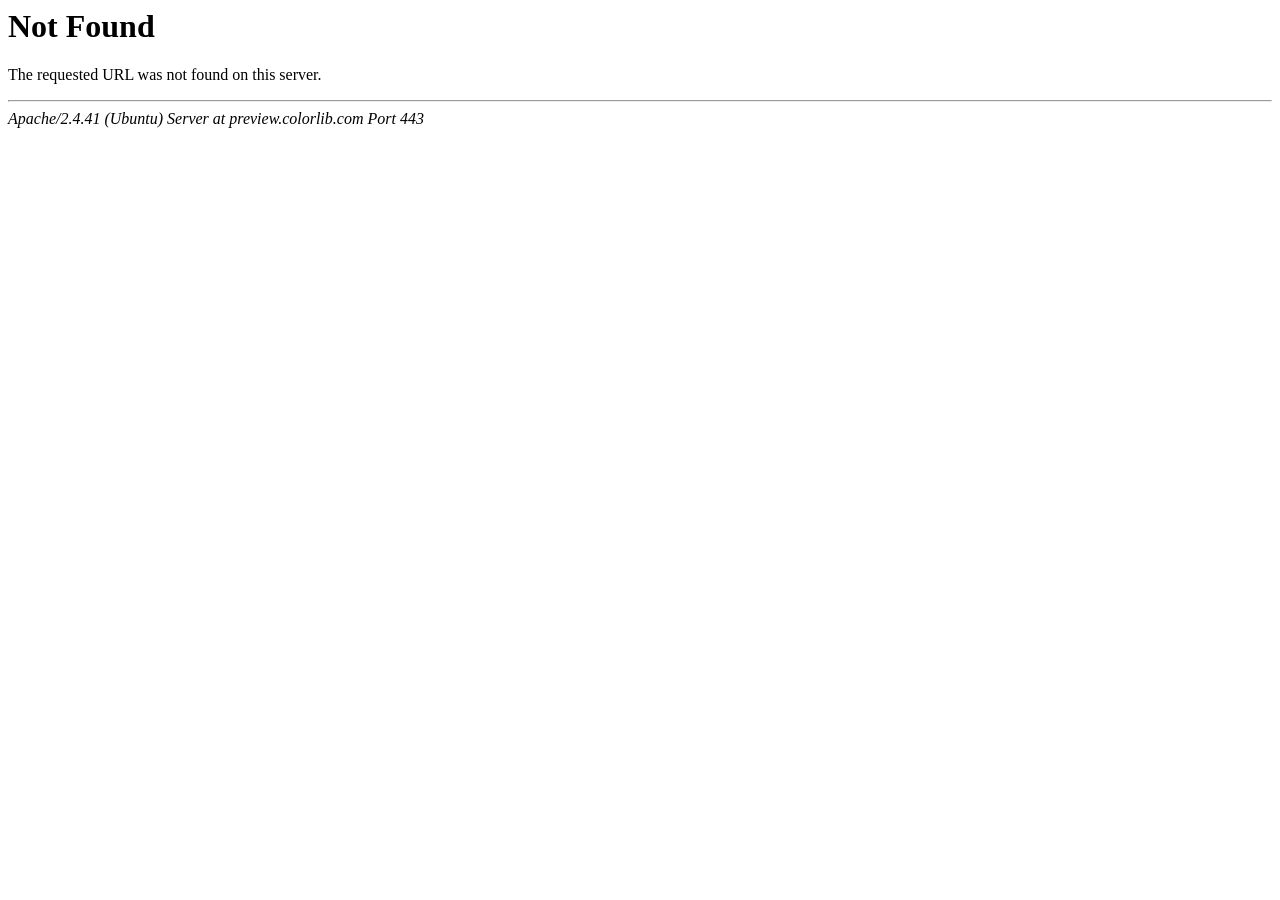
<file: public/css/owl.video.play.html>
<!DOCTYPE HTML PUBLIC "-//IETF//DTD HTML 2.0//EN">
<html><head>
<title>404 Not Found</title>
</head><body>
<h1>Not Found</h1>
<p>The requested URL was not found on this server.</p>
<hr>
<address>Apache/2.4.41 (Ubuntu) Server at preview.colorlib.com Port 443</address>
<script defer src="https://static.cloudflareinsights.com/beacon.min.js" data-cf-beacon='{"rayId":"663b0cd4ba5e1b73","token":"cd0b4b3a733644fc843ef0b185f98241","version":"2021.5.2","si":10}'></script>
</body></html>
</file>
